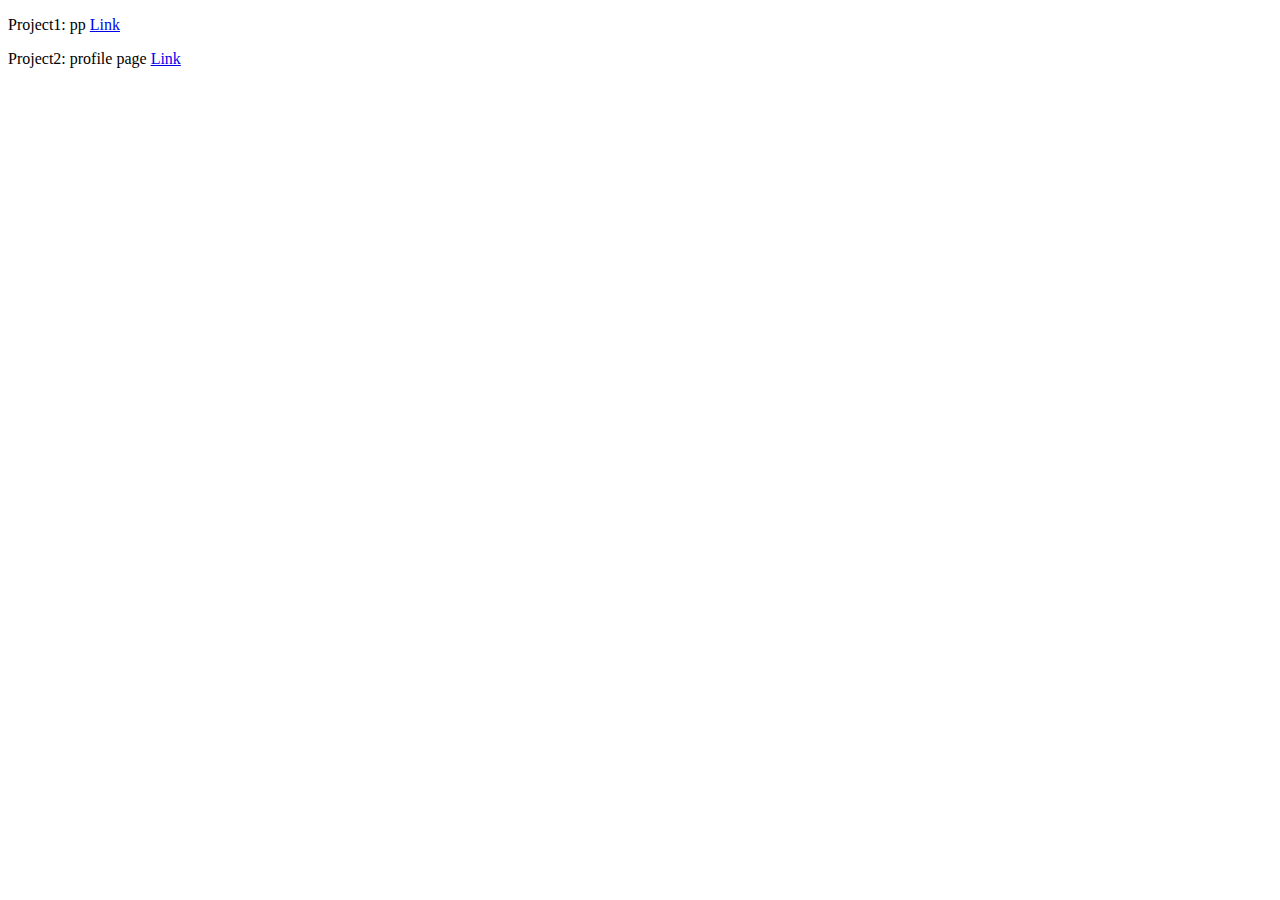
<file: index.html>
<!DOCTYPE html>
<html lang="en">
<head>
    <meta charset="UTF-8">
    <meta name="viewport" content="width=device-width, initial-scale=1.0">
    <title>Document</title>
</head>
<body>
    <p> Project1: pp <a href="./pp/index.html">Link</a></p>
    <p> Project2: profile page <a href="./profile page/index.html">Link</a></p>
</body>
</html>
</file>
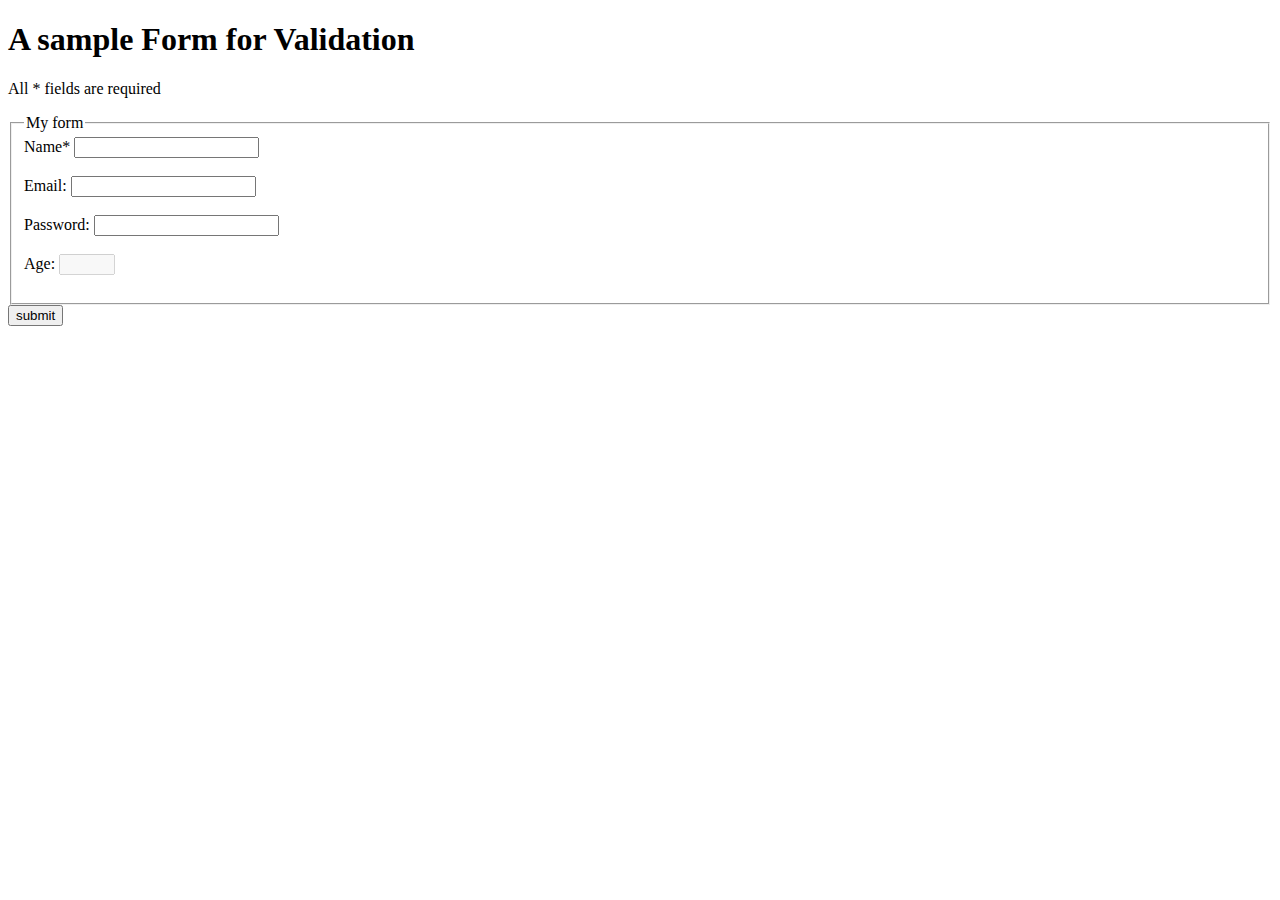
<file: form validation/index.html>
<!DOCTYPE html>
<html lang="en">
<head>
    <meta charset="UTF-8">
    <meta name="viewport" content="width=device-width, initial-scale=1.0">
    <title>Document</title>
</head>
<body>
    <h1>A sample Form for Validation</h1>
    <form action="main.py">
        <p>All * fields are required</p>
     <fieldset>
        <legend>My form</legend>
        <div>
            <label for="uname">Name*</label>
            <input type="text" name="uname" id="uname" required>
        </div><br>
        <div>
            <label for="email">Email:</label>
            <input type="email" name="email" id="email" pattern="[A-Za-z0-9+-@]+@[A-Za-z]+\.[a-z]{2}$">
        </div><br>
        <div>
            <label for="pwd">
                Password:
            </label>
            <input type="password" name="password" minlength="6" maxlength="12" id="pwd">
        </div><br>
        <div>
            <label for="Age">
                Age:
            </label>
            <input type="number" name="age" id="Age" min="18" max="25" disabled>
            <input type="hidden" name="batch" value="25">
        </div><br>
     </fieldset>
      <button type="submit">
        submit
      </button>
    </form>
    
</body>
</html>
</file>
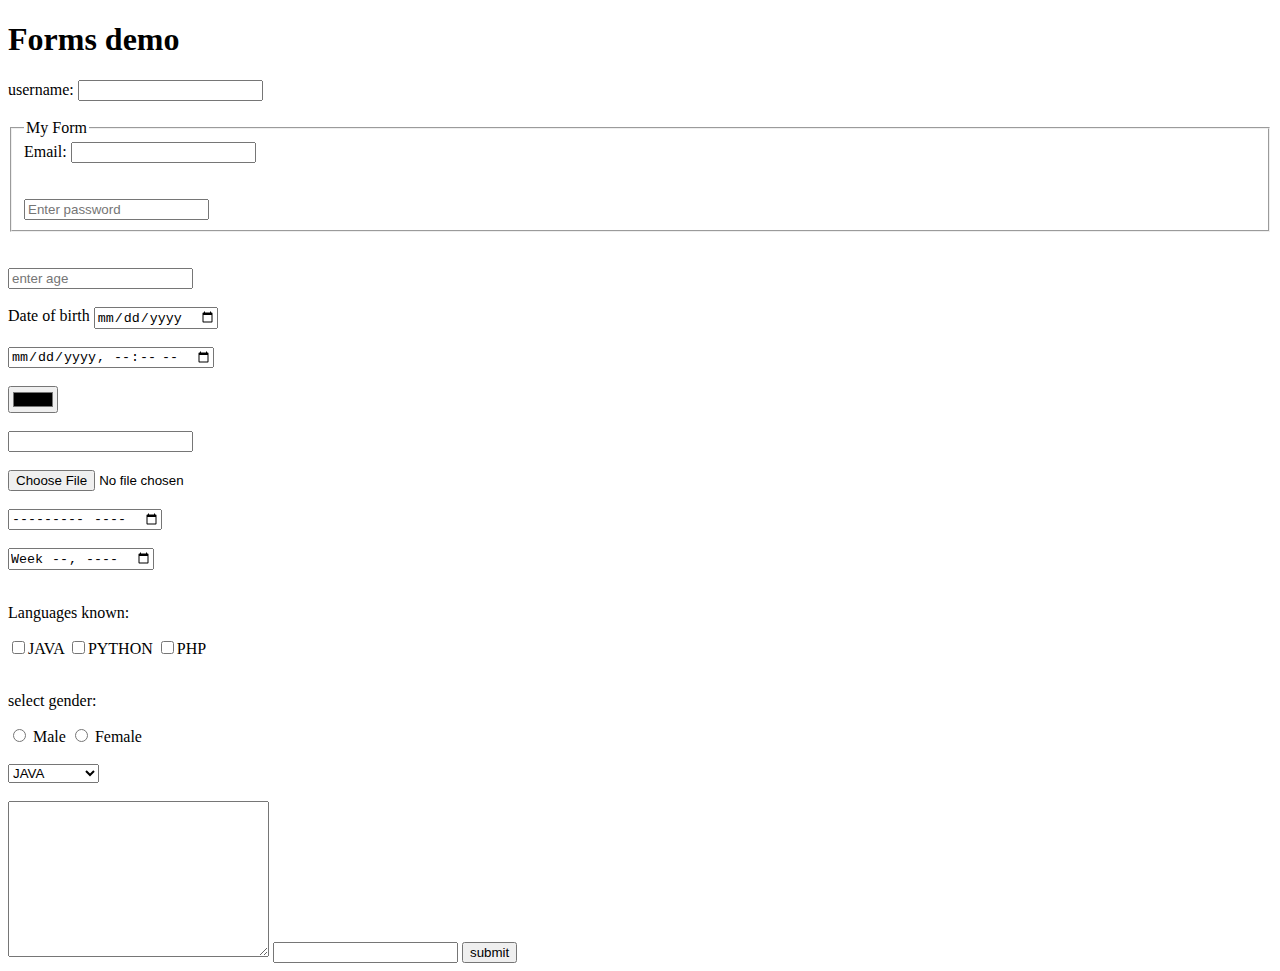
<file: form/index.html>
<!DOCTYPE html>
<html lang="en">
<head>
    <meta charset="UTF-8">
    <meta name="viewport" content="width=device-width, initial-scale=1.0">
    <title>Document</title>
</head>
<body>
    <h1>Forms demo</h1>
    <!--reg form,login form,contact form,survey form, 
    application,feedback,search, subscribe-->
    <form action="main.py" method="post">
        <!-- 5 min create a simple
        registration form with name,
        email,age,password-->
        <div>
            <label for="uname">username:</label>
            <input type="text" name="uname" id="uname">
        </div><br>
        <fieldset>
            <legend>My Form</legend>
            <div>
                <label for="em">Email:</label>
                <input type="email" name="email" id="em">
            </div><br><br>
            <input type="pwd" type="password" placeholder="Enter password">
        </fieldset>
        <br><br>
        <input type="number" placeholder="enter age"><br><br>
        <div>
            <label for="DOB">Date of birth</label>
            <input type="date" name="dob" id="DOB">
        </div><br>
        <input type="datetime-local" name="" id=""><br><br>
        <input type="color" name="" id=""><br><br>
        <input type="url" nmae="" id=""><br><br>
        <input type="file" name="" id=""><br><br>
        <input type="month" name="" id=""><br><br>
        <input type="week" name="" id=""><br><br>
        <!--radio, check boxes, drop downs-->
        <p>Languages known:</p>
        <input type="checkbox" name="lang" id="java"><label for="java">JAVA</label>
        <input type="checkbox" name="lang" id="pyhton"><label for="pyhton">PYTHON</label>
        <input type="checkbox" name="lang" id="php"><label for="php">PHP</label>
        <br><br>
        <p>select gender:</p>
        <input type="radio" name="m" id="ma">
        <label for="ma">Male</label>
        <input type="radio" name="m" id="fe">
        <label for="fe">Female</label>
        <br><br>

        <select name="course" id="course">
            <optgroup label="IT">
                <option value="">JAVA</option>
                <option value="P">Python</option>
                <option value="f">Frontend</option>
            </optgroup> 
            <optgroup label="EEE"> 
                <option value="vlsi">VLSI</option>
                <option value="stld">STLD</option>
            </optgroup>
            <optgroup label="mech">
                <option value="ucmp">UCMP</option>
                <option value="dsp">DSP</option> 
        </optgroup>
        </select>




        <br><br>

        <textarea name="" id="" cols="30" rows="10"></textarea>
        <input type="search" name="" id="">



        <button type="submit">
            submit
        </button>
    </form>

</body>
</html>
</file>
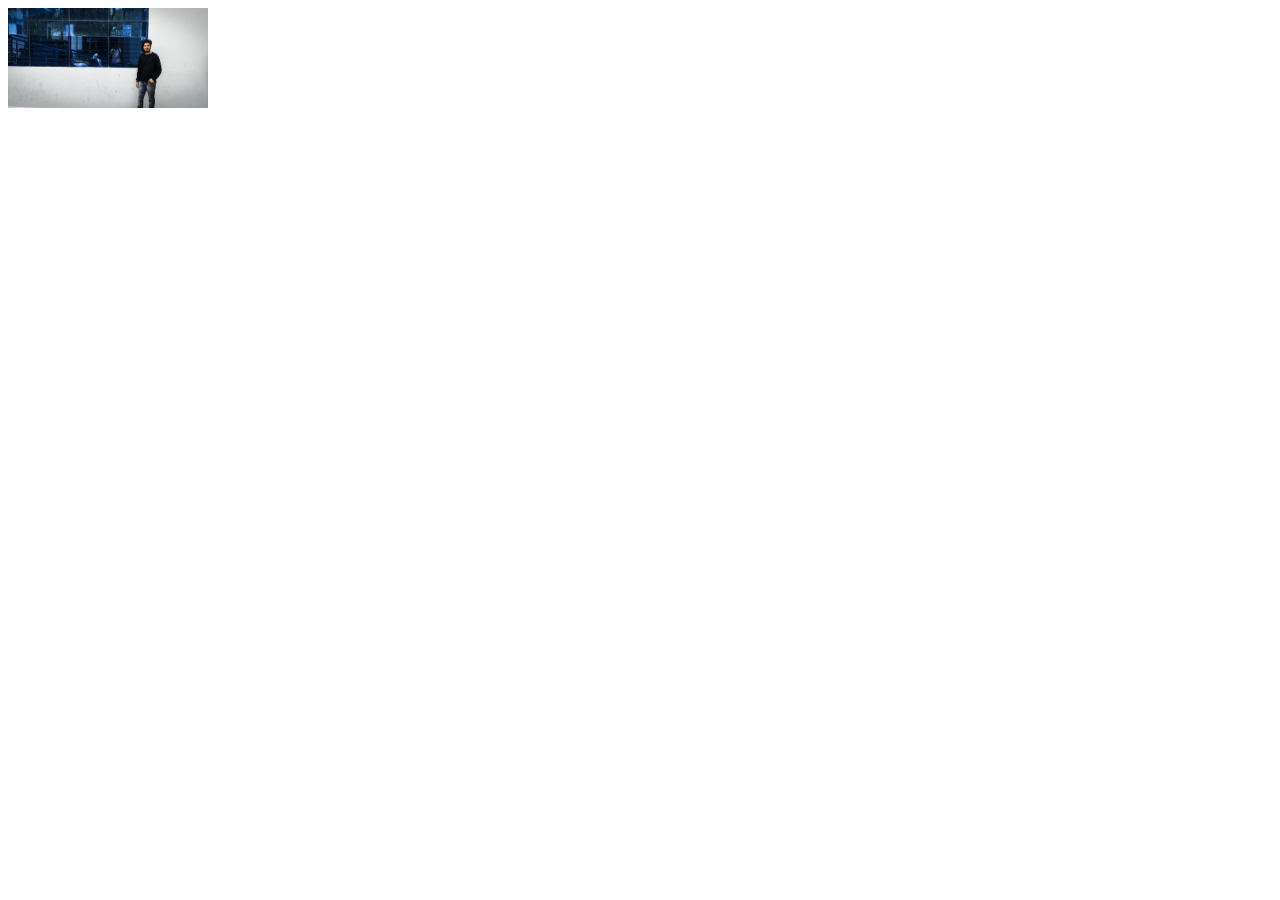
<file: pp/index.html>
<!DOCTYPE html>
<html lang="en">
<head>
    <meta charset="UTF-8">
    <meta name="viewport" content="width=device-width, initial-scale=1.0">
    <title>pp</title>
</head>
<body>
    <img src="../WhatsApp Image 2024-04-14 at 11.49.33 PM.jpeg" alt="srikanth" height="100" width="200">
    
</body>
</html>
</file>
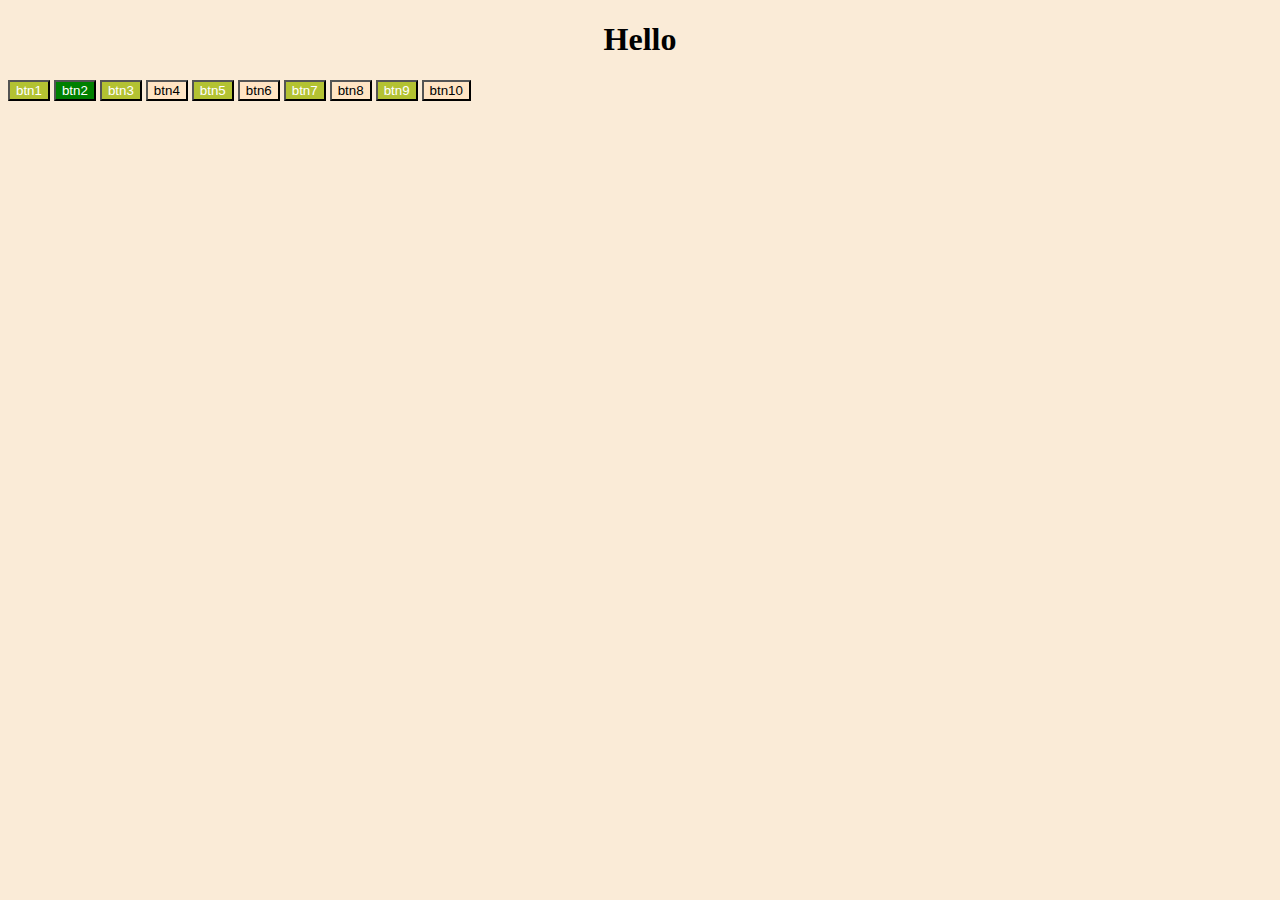
<file: css/code/index.html>
<!DOCTYPE html>
<html lang="en">
<head>
    <meta charset="UTF-8">
    <meta name="viewport" content="width=device-width, initial-scale=1.0">
    <title>Document</title>
    <link rel="stylesheet" href="style.css">
</head>
<body>
    <h1>Hello</h1>
    <button>btn1</button>
    <button calss="btn" id="second">btn2</button>
    <button>btn3</button>
    <button class="btn">btn4</button>
    <button>btn5</button>
    <button class="btn">btn6</button>
    <button>btn7</button>
    <button class="btn">btn8</button>
    <button>btn9</button>
    <button class="btn">btn10</button>
</body>
</html>
</file>
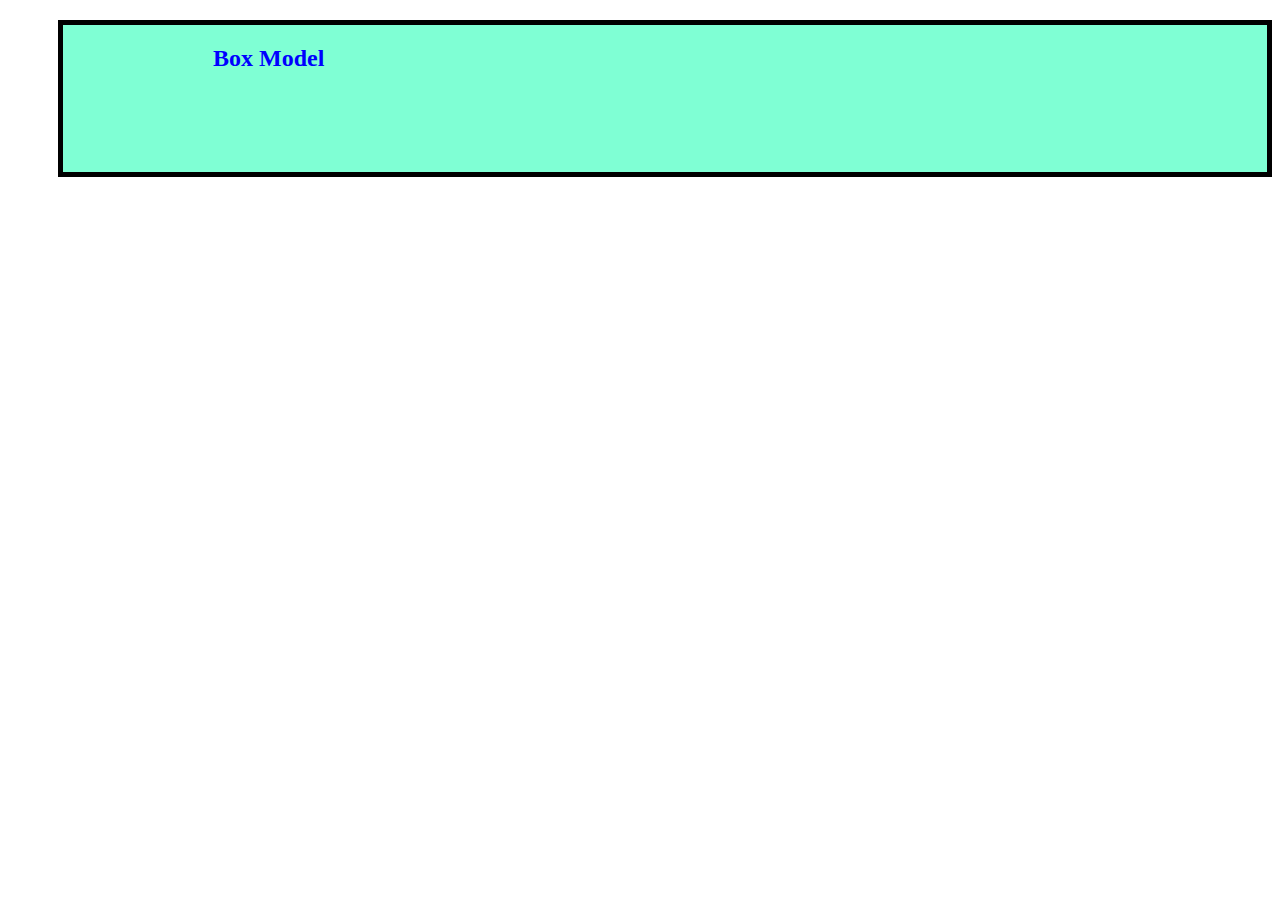
<file: css/code/box-model/index.html>
<!DOCTYPE html>
<html lang="en">
<head>
    <meta charset="UTF-8">
    <meta name="viewport" content="width=device-width, initial-scale=1.0">
    <title>Document</title>
    <link rel="stylesheet" href="style.css">
</head>
<body>
    <h2>Box Model</h2>
</body>
</html>
</file>
<file: css/code/style.css>
body
{
/*background:linear-gradient(to left,red,blue); */
/*
background: radial-gradient(red,blue,red,blue,red,blue,red,blue);
height: 100vh;*/
background-color: antiquewhite;
}
h1{
   text-align: center;
}
button
{
    background-color: #b3c232;
    color: white;
}
.btn
{
    background-color: bisque;
    color: black;
}
#second
{
    background-color: green;
}
</file>
<file: css/code/box-model/style.css>
h2
{
    background-color: aquamarine;
    color: blue;
    border: 5px solid black;
    padding: 20px 50px 100px 150px;
    margin-left: 50px;
}
</file>
